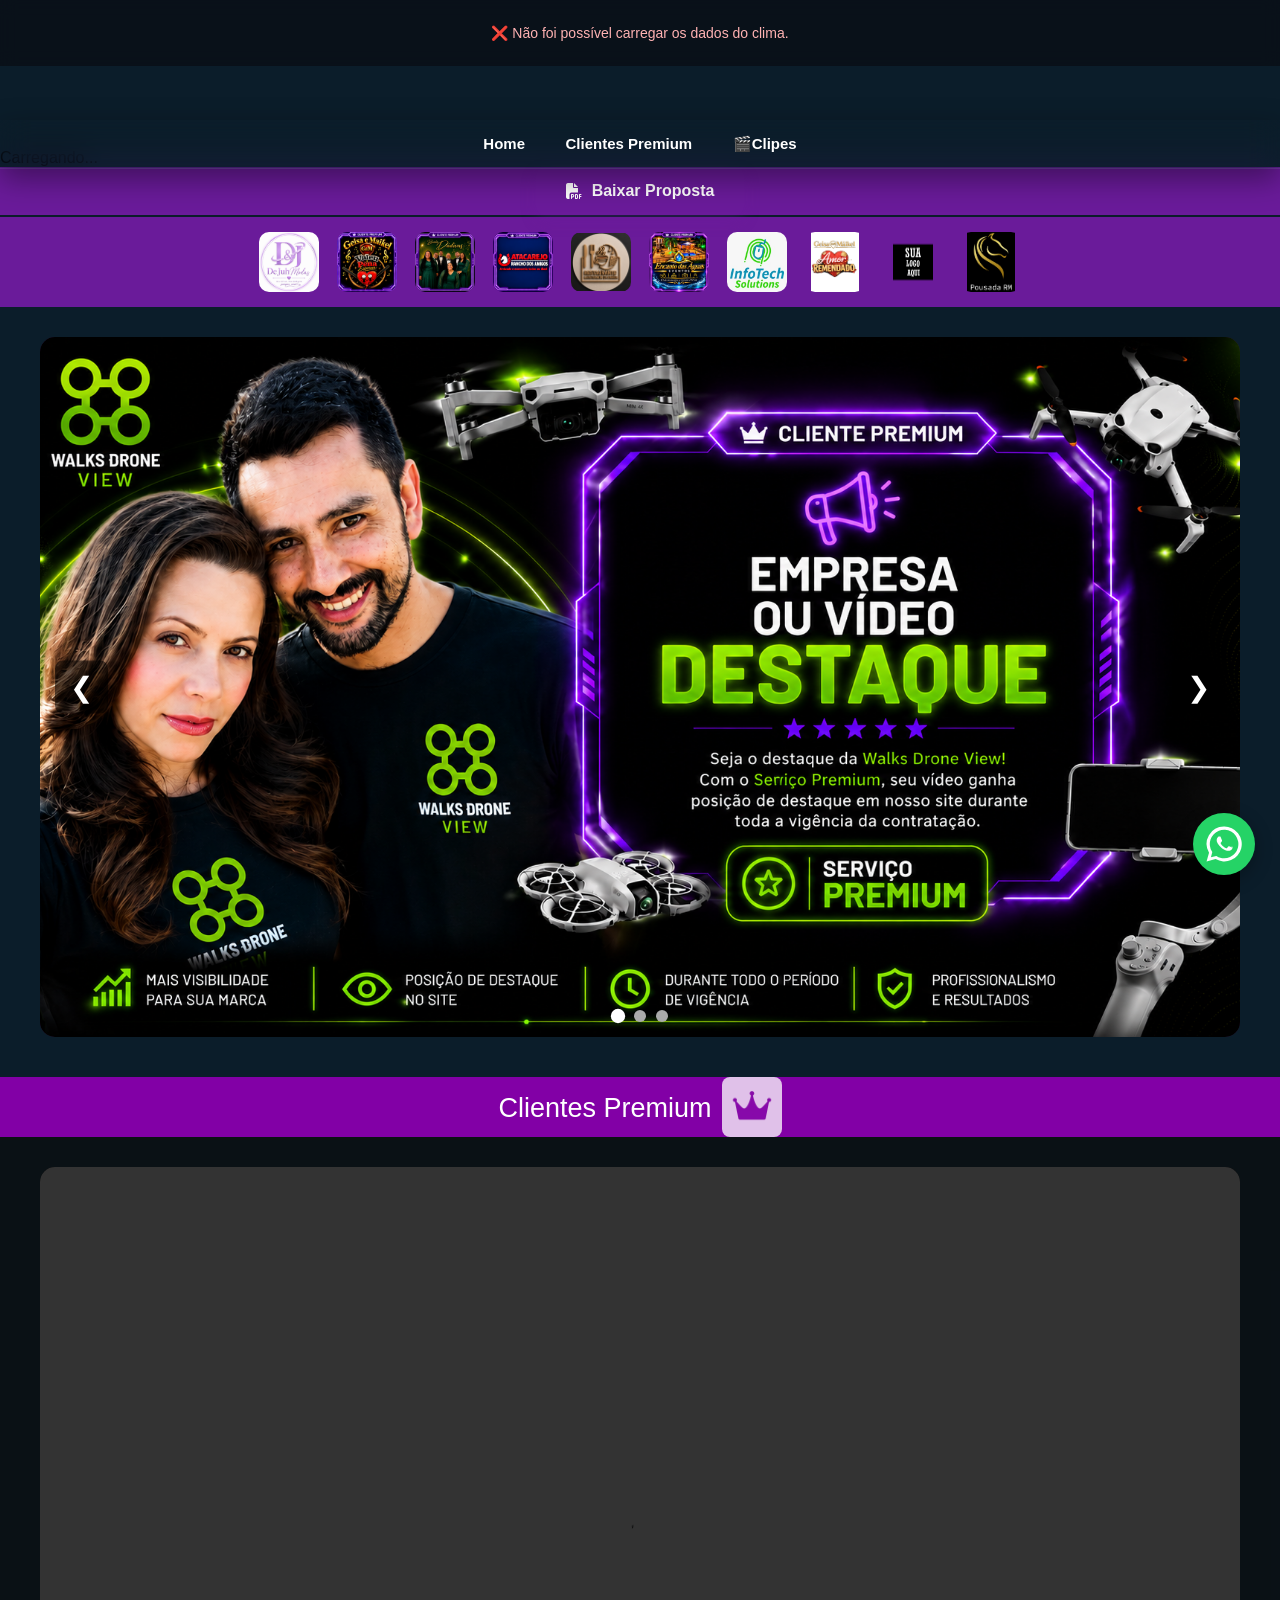
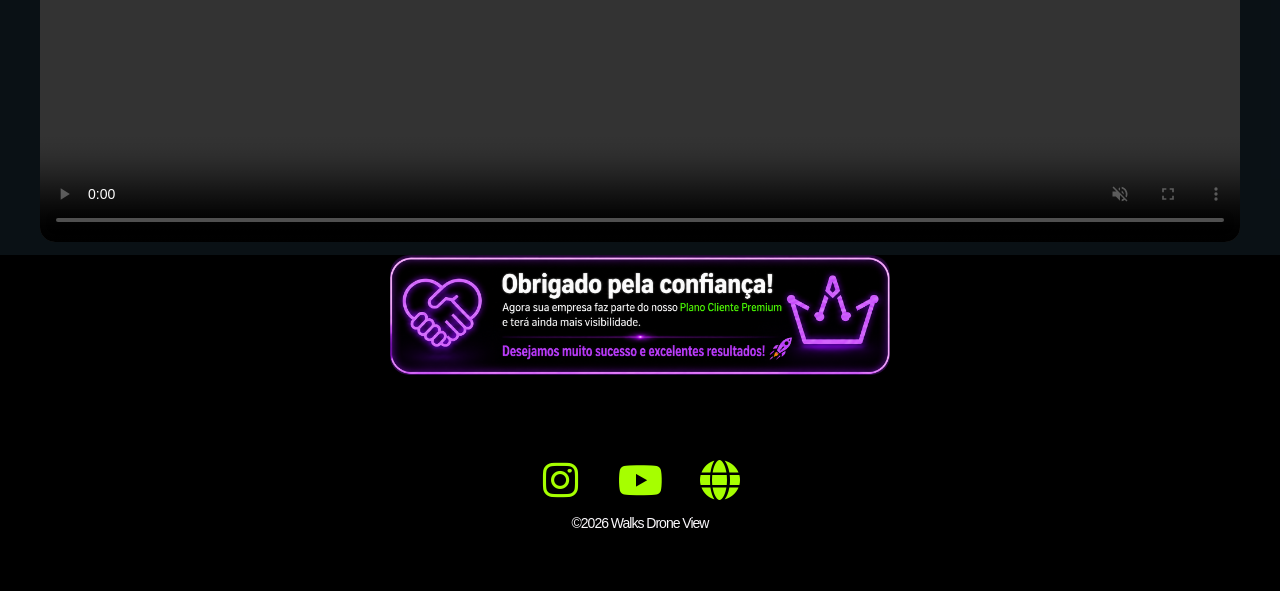
<file: index.html>
<!DOCTYPE html>
<html lang="pt-BR">
<head>
<meta charset="UTF-8">
  <meta name="viewport" content="width=device-width, initial-scale=1.0">
    <title>  Walks Drone View</title>
    <meta name="description"
      content="Walks Drone View - Produção audiovisual profissional com drones, vídeos institucionais, eventos e turismo.">
      
 





<link rel="icon" href="./src/img/logo-title2.png" type="image/png">
<link rel="stylesheet"
href="https://cdnjs.cloudflare.com/ajax/libs/font-awesome/6.7.2/css/all.min.css">
<!-- CSS -->
<link rel="stylesheet" href="./src/css/style.css">
<link rel="stylesheet" href="./src/css/clima.css">

   
</head>

<body>



<!-- BOTÃO FLUTUANTE WHATSAPP -->
<a href="https://wa.me/5551995498299"
   class="whatsapp-float"
   target="_blank"
   rel="noopener noreferrer"
   aria-label="Fale conosco pelo WhatsApp">

  <svg viewBox="0 0 32 32" aria-hidden="true">
    <path fill="currentColor" d="M16 .5A15.4 15.4 0 0 0 2.7 23.7L.5 31.5l8-2.1A15.5 15.5 0 1 0 16 .5zm0 28.2c-2.3 0-4.5-.6-6.4-1.8l-.5-.3-4.7 1.2 1.2-4.6-.3-.5a12.7 12.7 0 1 1 10.7 6zm7-9.5c-.4-.2-2.1-1-2.4-1.1-.3-.1-.6-.2-.8.2-.2.4-.9 1.1-1.1 1.3-.2.2-.4.3-.8.1-.4-.2-1.5-.6-2.8-1.8-1-.9-1.8-2-2-2.4-.2-.4 0-.6.2-.8l.6-.7c.2-.2.2-.4.3-.6.1-.2 0-.5 0-.7-.1-.2-.8-2-1.1-2.7-.3-.7-.6-.6-.8-.6h-.7c-.2 0-.6.1-.9.4-.3.3-1.2 1.2-1.2 2.9s1.2 3.3 1.4 3.5c.2.2 2.4 3.7 5.9 5.1.8.3 1.4.5 1.9.6.8.3 1.6.2 2.2.1.7-.1 2.1-.9 2.4-1.7.3-.8.3-1.5.2-1.7-.1-.2-.3-.3-.7-.5z"/>
  </svg>

</a>

<style>
.whatsapp-float {
  position: fixed;
  width: 62px;
  height: 62px;
  right: 25px;
  bottom: 25px;
  background: #25D366;
  color: white;
  border-radius: 50%;
  display: flex;
  align-items: center;
  justify-content: center;
  box-shadow: 0 5px 18px rgba(0,0,0,.30);
  z-index: 999999;
  text-decoration: none;
  transition: .3s ease;
  animation: whatsappPulse 2s infinite;
}

.whatsapp-float svg {
  width: 36px;
  height: 36px;
}

.whatsapp-float:hover {
  transform: scale(1.12);
  background: #128C7E;
}

@keyframes whatsappPulse {
  0% { box-shadow: 0 0 0 0 rgba(37,211,102,.5); }
  70% { box-shadow: 0 0 0 13px rgba(37,211,102,0); }
  100% { box-shadow: 0 0 0 0 rgba(37,211,102,0); }
}

@media(max-width:600px) {
  .whatsapp-float {
    width: 55px;
    height: 55px;
    right: 15px;
    bottom: 18px;
  }

  .whatsapp-float svg {
    width: 32px;
    height: 32px;
  }
}
</style>







    <header id="topo"></header>
<div class="menu">

    <!-- LOGO -->
   

    <!-- LINKS -->
    <div class="menu-links">
        <a href="index.html">Home</a>
        <a href="#premium">Clientes Premium</a>
         <a href="clipes.html">🎬Clipes</a>
    </div>

</div>

<style>

/* MENU */
.menu {
    margin-top: 120px;
    width: 100%;
    display: flex;
    justify-content: center;
    gap: 10px;
    padding: 15px 0;
    margin-bottom: -20px;

    position: relative;
    z-index: 100000;

    /* 🔥 efeito vidro */

    backdrop-filter: blur(15px);
    border-bottom: 1px solid rgba(255,255,255,0.08);

    box-shadow: 0 10px 30px rgba(0,0,0,0.4);
}

/* LINKS */
.menu a {
    position: relative;
    color: #fff;
    text-decoration: none;
    font-size: 15px;
    font-weight: 600;
    padding: 10px 18px;
    border-radius: 8px;

    transition: all 0.3s ease;
}

/* LINHA ANIMADA */
.menu a::after {
    content: "";
    position: absolute;
    left: 0;
    bottom: 0;
    width: 0%;
    height: 2px;
   
    transition: 0.3s;
}

/* HOVER PREMIUM */
.menu a:hover {
    color: #c084fc;

    
    
}

/* ANIMAÇÃO DA LINHA */
.menu a:hover::after {
    width: 100%;
}

/* LINK ATIVO (opcional futuro JS) */
.menu a.active {
    color: #c084fc;
}

.menu a.active::after {
    width: 100%;
}

*{
    margin:0;
    padding:0;
    box-sizing:border-box;
    font-family:Segoe UI,Arial,sans-serif;
}

/* BOTÃO FLUTUANTE */
/* ===========================
   MENU RESPONSIVO
=========================== */



.botao:hover{
    transform:scale(1.08);
  
}


</style>

<script>

function toggleFeriados(){
    document.getElementById("painel").classList.toggle("ativo");
}

</script>



  
<div id="container"></div>


<!-- LOADING -->
<div id="loading">
    <div class="loader"></div>
    <div class="loading-text">Carregando...</div>
</div>





<div class="container-download">
    <!--
<a href="https://drive.google.com/drive/folders/1X56Fyog2h1LQAbVxh3i8NihsWAEpqQMA?usp=sharing" 
   target="_blank" 
   rel="noopener noreferrer" 
   class="btn-download">
   📂 App Suporte
</a>
-->



    <a href="./src/pdf/Proposta Comercial 2026.pdf" download class="btn-download">
        <i class="fa-solid fa-file-pdf"></i>
       Baixar Proposta
    </a>
</div>
<!--

<div class="container-barra-basico">
<div class="container-patrocinadores-basico">
     <a href="https://www.instagram.com/dejuhmodas/" target="_blank">
        <img src="./src//img/Logo DeJuh.png" width="70px" height="60px"  alt="DeJuhModas" class="patrocinador">
      </a>

    <a   href="https://www.instagram.com/restaurantelanchonete_familia?igsh=MXMzcGp3djJ3emtzcg==" target="_blank">
      <img src="./src/img/LOGO FAMILA.png" width="75px" height="75px" alt="Restaurante e Lanchonete da Família" class="patrocinador">
    </a>

</div>
</div>
-->


<div class="container-barra">
<div class="container-patrocinadores">
    
 <a href="https://www.instagram.com/dejuhmodas/" target="_blank">
        <img src="./src//img/Logo DeJuh.png" width="70px" height="60px"  alt="DeJuhModas" class="patrocinador">
      </a>
<a href="https://www.instagram.com/geisa_e_maikel/reels/" target="_blank">
        <img src="./src/img/VALEU LOGO.webp"  width="80px" height="80px" alt="Cliente5" class="patrocinador">
      </a>
<a href="https://www.instagram.com/bandadadivas2026?utm_source=qr&igsh=bTk1eDl1bnZmOGt3/" target="_blank">
        <img src="./src/img/LOGO DADIV.webp"  width="80px" height="80px" alt="Cliente5" class="patrocinador">
      </a>


<a   href="https://www.instagram.com/atacarejoranchodosamigos/" target="_blank">
      <img src="./src/img/Moldura Neon Premium Atacarejo.png" width="95px" height="95px" alt="Atacarejo Rancho dos Amigos" class="patrocinador">
    </a>
 <a   href="https://www.instagram.com/restaurantelanchonete_familia?igsh=MXMzcGp3djJ3emtzcg==" target="_blank">
      <img src="./src/img/LOGO FAMILA.png" width="75px" height="75px" alt="Restaurante e Lanchonete da Família" class="patrocinador">
    </a>


   <a href="https://www.instagram.com/encantodasaguas.eventos?srtk=dDF5anNxaXJwMGM0/" target="_blank">
      <img src="./src/img/LOGO Premium Encanto das Águas.png" width="70px" height="60px" alt="Encanto das Águas" class="patrocinador">
    </a>

    <a href="https://www.youtube.com/@InfoTechSolutionsRS" target="_blank">
        <img src="./src/img/infotech.jpeg"  width="70px" height="60px" alt="Cliente5" class="patrocinador">
      </a>

 <a href="https://www.instagram.com/geisa_e_maikel/reels/" target="_blank">
        <img src="./src/img/logo site maikel.jpg"  width="80px" height="70px" alt="Cliente5" class="patrocinador">
      </a>


      <a href="#" target="_blank">
        <img src="./src/img/SUA marca aqui.png"  width="80px" height="70px" alt="Cliente5" class="patrocinador">
      </a>
    

 <a href="https://www.instagram.com/pousada.rm/" target="_blank">
        <img src="./src/img/RM.jpg"  width="70px" height="60px" alt="Cliente5" class="patrocinador">
      </a>

    <!--
    <a href="https://www.instagram.com/studio_samiraleite?igsh=d3FwYXg1cGRweG1q" target="_blank">
        <img src="./src/img/SUA marca aqui.png"  width="70px" height="60px" alt="Cliente5" class="patrocinador">
      </a>
    -->
</div>
</div>

<div class="box-home" id="home">

    <style>
        .box-home {
            display: flex;
            justify-content: center;
            align-items: center;
            position: relative;
            width: 100%;
            max-width: 1200px;
            height: 700px;
            margin: 30px auto;
            margin-bottom: -90px;
            overflow: hidden;
            border-radius: 15px;
            background: #e903c329;
        }

        .container-home {
            display: flex;
            width: 100%;
            height: 100%;
            margin-top: 0;
        }

        .slide {
            display: none;
            width: 100%;
            height: 100%;
            position: relative;
        }

        .slide.ativo {
            display: block;
            animation: aparecer 0.7s ease;
        }

        .slide img {
            width: 100%;
            height: 100%;
            object-fit: cover;
            display: block;
        }

        @keyframes aparecer {
            from { opacity: 0.5; }
            to { opacity: 1; }
        }

        /* Setas */
        .box-home .seta {
            position: absolute;
            top: 50%;
            transform: translateY(-50%);
            border: none;
            background: rgba(0, 0, 0, 0.55);
            color: #fff;
            font-size: 28px;
            padding: 10px 15px;
            cursor: pointer;
            border-radius: 8px;
            z-index: 10;
        }

        .box-home .seta:hover {
            background: rgba(0, 0, 0, 0.85);
        }

        .box-home .anterior {
            left: 15px;
        }

        .box-home .proximo {
            right: 15px;
        }

        /* Indicadores */
        .indicadores {
            position: absolute;
            bottom: 15px;
            left: 0;
            width: 100%;
            display: flex;
            justify-content: center;
            gap: 10px;
            z-index: 10;
        }

        .ponto {
            width: 12px;
            height: 12px;
            padding: 0;
            border: none;
            border-radius: 50%;
            background: #aaa;
            cursor: pointer;
        }

        .ponto.ativo {
            background: #fff;
            transform: scale(1.2);
        }

        /* Celular */
        @media (max-width: 415px) {
            .box-home {
                margin-bottom: -190px !important;
                height: 220px;
                margin: 10px auto;
                border-radius: 8px;
background-color: #c084fc;
            }
            
            .box-home .seta {
                font-size: 20px;
                padding: 7px 11px;
            }

            .box-home .anterior {
                left: 8px;
            }

            .box-home .proximo {
                right: 8px;
            }
        }
    </style>

    <div class="container-home">

        <!-- Slide 1 -->
        <div class="slide ativo">
            <img src="./src/img/destaque2.png" alt="Slide 1">
        </div>

        <!-- Slide 2 -->
        <div class="slide">
            <img src="./src/img/Banner Atacarejo Rancho dos Amigos.png" alt="Slide 2">
        </div>

        <!--
        <div class="slide">
            <img src="./src/img/Banner Encanto das Águas Noite de Luxo.png" alt="Slide 3">
        </div>
-->
    </div>

    <!-- Setas -->
    <button class="seta anterior" type="button"
        aria-label="Slide anterior">&#10094;</button>

    <button class="seta proximo" type="button"
        aria-label="Próximo slide">&#10095;</button>

    <!-- Indicadores -->
    <div class="indicadores">
        <button class="ponto ativo" type="button"
            aria-label="Ir para slide 1"></button>
        <button class="ponto" type="button"
            aria-label="Ir para slide 2"></button>
        <button class="ponto" type="button"
            aria-label="Ir para slide 3"></button>
    </div>

    <script>
        (() => {
            const box = document.querySelector('#home');
            if (!box) return;

            const slides = box.querySelectorAll('.slide');
            const pontos = box.querySelectorAll('.ponto');
            const anterior = box.querySelector('.anterior');
            const proximo = box.querySelector('.proximo');

            let atual = 0;

// Troca automática dos slides a cada 3 segundos
setInterval(() => {
    mostrarSlide(atual + 1);
}, 4000);




            function mostrarSlide(indice) {
                atual = (indice + slides.length) % slides.length;

                slides.forEach((slide, i) => {
                    slide.classList.toggle('ativo', i === atual);
                });

                pontos.forEach((ponto, i) => {
                    ponto.classList.toggle('ativo', i === atual);
                });
            }

            anterior.addEventListener('click', () => {
                mostrarSlide(atual - 1);
            });

            proximo.addEventListener('click', () => {
                mostrarSlide(atual + 1);
            });

            pontos.forEach((ponto, i) => {
                ponto.addEventListener('click', () => {
                    mostrarSlide(i);
                });
            });
        })();
    </script>

</div>

<div class="titulo-premium"><p> Clientes Premium <br>
</p>
<a href="/" target="_blank">
        <img src="./src/img/logo coroa.png" width="70px" height="60px"  alt="CLiente Premium" class="patrocinador">

</a>
</div>

<div class="video-container" id="premium">
    <div class="video-box">
        <video controls autoplay muted loop playsinline>
            <source src="./src/img/ClienteS Premium.mp4" type="video/mp4">
            Seu navegador não suporta vídeo.
        </video>
    </div>
</div>
<!--
 <div class="video-container2">
    <div class="video-box">
        <video controls autoplay muted loop playsinline>
            <source src="./src/img/Anuncio Basico.mp4" type="video/mp4">
            Seu navegador não suporta vídeo.
        </video>
    </div>
 </div>
-->
<div class="obrigado">
    <img class="imagem-obrigado" src="./src/img/Obrigado premium.png">

    </div>

</div>

<footer class="footer-walks">
    

    <div class="footer-top">

    
        
        <div class="footer-social" id="contato">

            <a href="https://instagram.com/walksdroneview"
               target="_blank"
               class="social-icon">
                <i class="fab fa-instagram"></i>
            </a>

            <a href="https://youtube.com/@walksdroneview"
               target="_blank"
               class="social-icon">
                <i class="fab fa-youtube"></i>
            </a>

            <a href="https://walksdroneview.vlog.br"
               target="_blank"
               class="social-icon">
                <i class="fas fa-globe"></i>
            </a>

        </div>
    </div>
   
    


<div class="box-copy">

&copy;2026 Walks Drone View
</div>
    </footer>







<script defer src="./src/clima.js"></script>

</body>
</html>
</file>
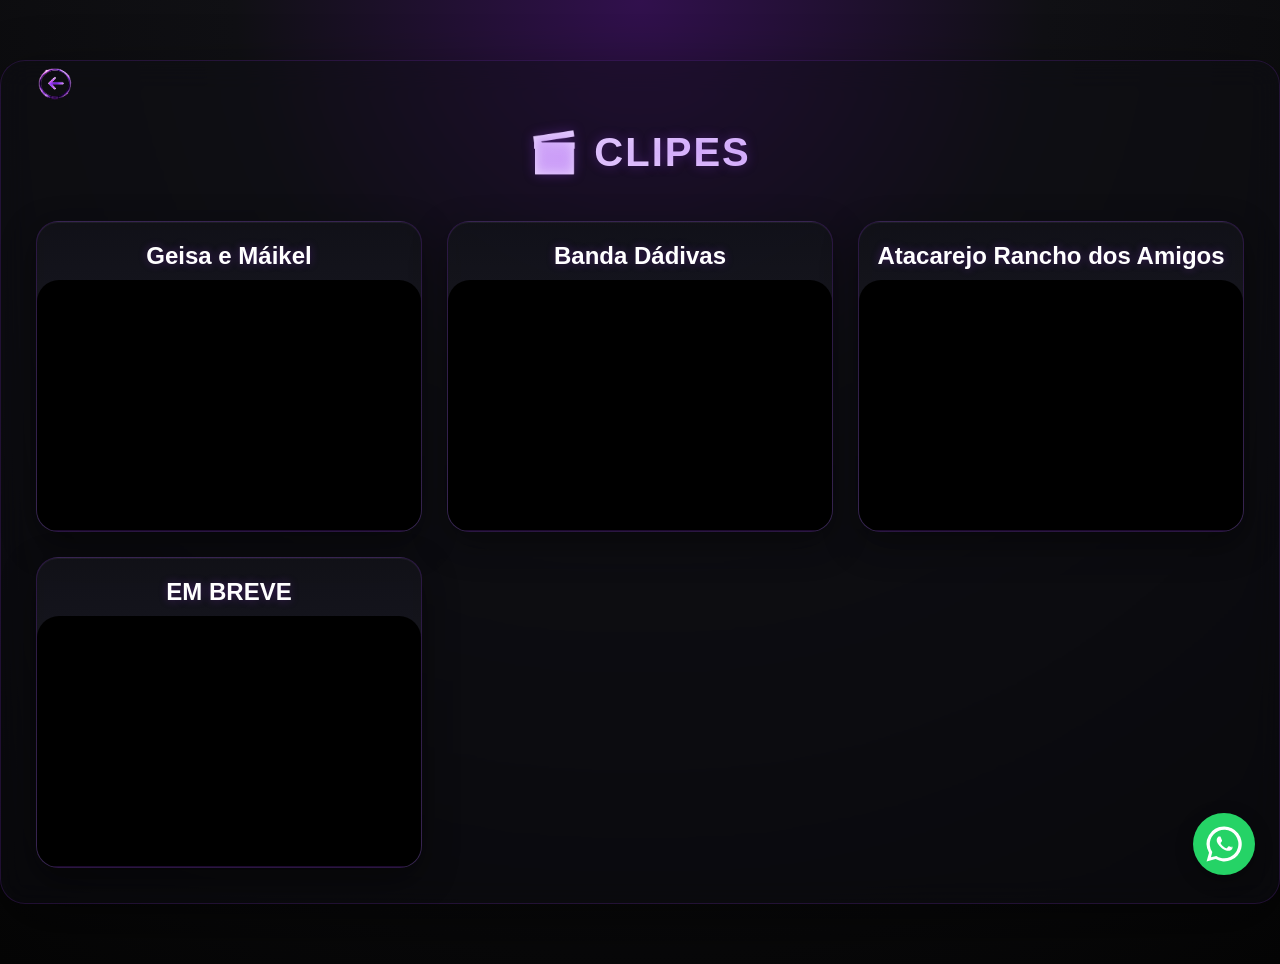
<file: clipes.html>
<!DOCTYPE html>
<html lang="pt-BR">

<head>
    <meta charset="UTF-8">
    <meta name="viewport" content="width=device-width, initial-scale=1.0">
    <title>Clipes</title>

    <link rel="stylesheet" href="./src/css/clipes.css">
</head>

<body>

<!-- BOTÃO FLUTUANTE WHATSAPP -->
<a href="https://wa.me/5551995498299"
   class="whatsapp-float"
   target="_blank"
   rel="noopener noreferrer"
   aria-label="Fale conosco pelo WhatsApp">

  <svg viewBox="0 0 32 32" aria-hidden="true">
    <path fill="currentColor" d="M16 .5A15.4 15.4 0 0 0 2.7 23.7L.5 31.5l8-2.1A15.5 15.5 0 1 0 16 .5zm0 28.2c-2.3 0-4.5-.6-6.4-1.8l-.5-.3-4.7 1.2 1.2-4.6-.3-.5a12.7 12.7 0 1 1 10.7 6zm7-9.5c-.4-.2-2.1-1-2.4-1.1-.3-.1-.6-.2-.8.2-.2.4-.9 1.1-1.1 1.3-.2.2-.4.3-.8.1-.4-.2-1.5-.6-2.8-1.8-1-.9-1.8-2-2-2.4-.2-.4 0-.6.2-.8l.6-.7c.2-.2.2-.4.3-.6.1-.2 0-.5 0-.7-.1-.2-.8-2-1.1-2.7-.3-.7-.6-.6-.8-.6h-.7c-.2 0-.6.1-.9.4-.3.3-1.2 1.2-1.2 2.9s1.2 3.3 1.4 3.5c.2.2 2.4 3.7 5.9 5.1.8.3 1.4.5 1.9.6.8.3 1.6.2 2.2.1.7-.1 2.1-.9 2.4-1.7.3-.8.3-1.5.2-1.7-.1-.2-.3-.3-.7-.5z"/>
  </svg>

</a>

<style>
.whatsapp-float {
  position: fixed;
  width: 62px;
  height: 62px;
  right: 25px;
  bottom: 25px;
  background: #25D366;
  color: white;
  border-radius: 50%;
  display: flex;
  align-items: center;
  justify-content: center;
  box-shadow: 0 5px 18px rgba(0,0,0,.30);
  z-index: 999999;
  text-decoration: none;
  transition: .3s ease;
  animation: whatsappPulse 2s infinite;
}

.whatsapp-float svg {
  width: 36px;
  height: 36px;
}

.whatsapp-float:hover {
  transform: scale(1.12);
  background: #128C7E;
}

@keyframes whatsappPulse {
  0% { box-shadow: 0 0 0 0 rgba(37,211,102,.5); }
  70% { box-shadow: 0 0 0 13px rgba(37,211,102,0); }
  100% { box-shadow: 0 0 0 0 rgba(37,211,102,0); }
}

@media(max-width:600px) {
  .whatsapp-float {
    width: 55px;
    height: 55px;
    right: 15px;
    bottom: 18px;
  }

  .whatsapp-float svg {
    width: 32px;
    height: 32px;
  }
}
</style>
<section class="votacao">

    <h2 class="titulo-votacao">🎬 Clipes</h2>

    <div class="videos">

        <div class="video">
            <h3> Geisa e Máikel </h3>
            <iframe
                width="100%"
                height="250"
                src="https://www.youtube.com/embed/hJooQxCL6G8"
                title="Vídeo 1"
                frameborder="0"
                allow="accelerometer; autoplay; clipboard-write; encrypted-media; gyroscope; picture-in-picture; web-share"
                allowfullscreen>
            </iframe>
        </div>

        <div class="video">
            <h3>Banda Dádivas</h3>
            <iframe
                width="100%"
                height="250"
                src="https://www.youtube.com/embed/9IN4tTjJrKQ"
                title="Vídeo 2"
                frameborder="0"
                allow="accelerometer; autoplay; clipboard-write; encrypted-media; gyroscope; picture-in-picture; web-share"
                allowfullscreen>
            </iframe>
        </div>

        <div class="video">
            <h3>Atacarejo Rancho dos Amigos</h3>
            <iframe
                width="100%"
                height="250"
                src="https://www.youtube.com/embed/BKLeXNPeDzM"
                title="Vídeo 3"
                frameborder="0"
                allow="accelerometer; autoplay; clipboard-write; encrypted-media; gyroscope; picture-in-picture; web-share"
                allowfullscreen>
            </iframe>
        </div>


  
 

<div class="video">
            <h3>EM BREVE</h3>
            <iframe
                width="100%"
                height="250"
                src="https://www.youtube.com/embed/F_UTj3tGu1A"
                title="Vídeo 3"
                frameborder="0"
                allow="accelerometer; autoplay; clipboard-write; encrypted-media; gyroscope; picture-in-picture; web-share"
                allowfullscreen>
            </iframe>
        </div>





    </div>

</section>

<div class="menu-voltar">
    <a href="index.html">
        <img src="./src/img/voltarbotao1 (1).png"
             width="90"
             height="60"
             alt="Voltar">
    </a>
</div>

</body>
</html>
</file>
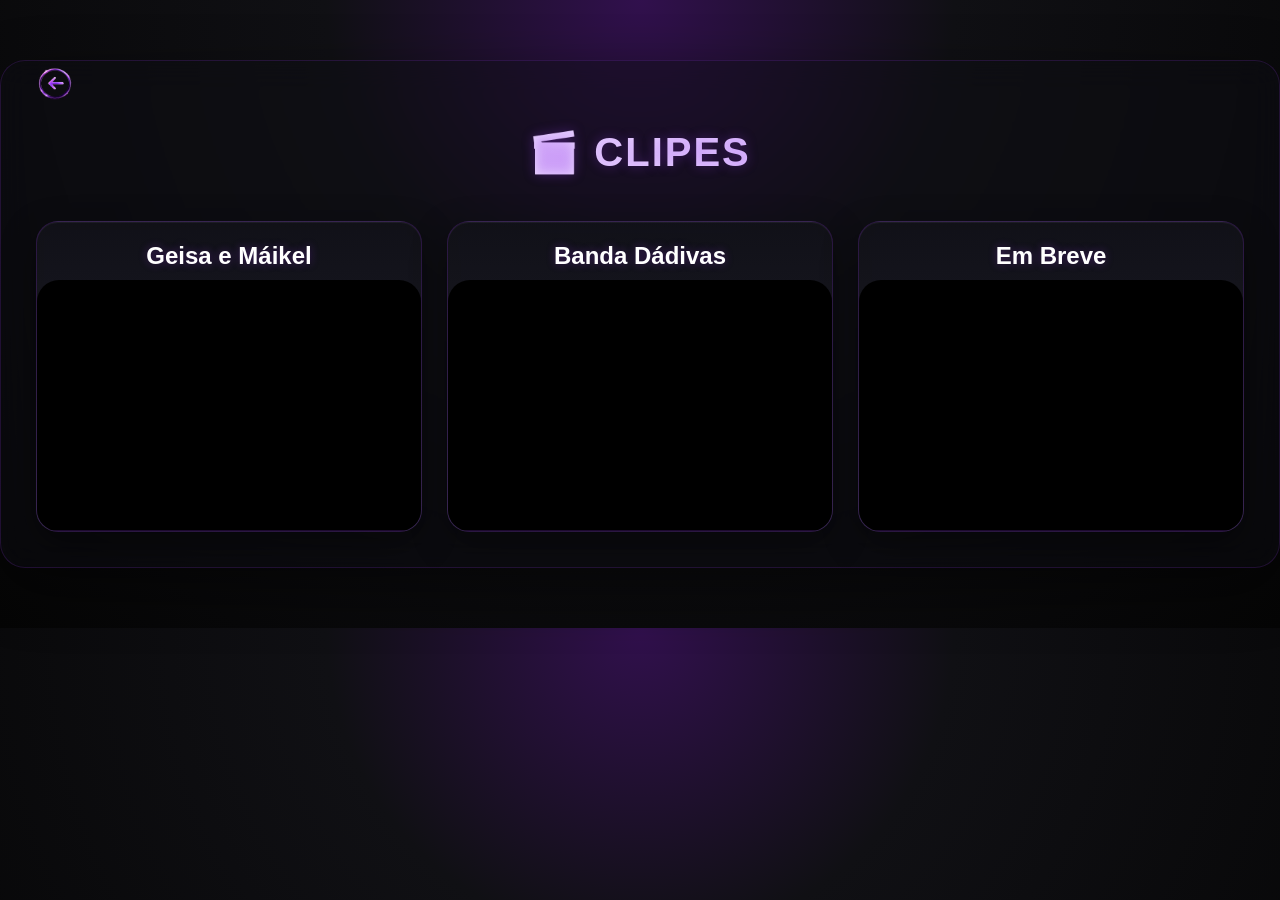
<file: votacao.html>
<!DOCTYPE html>
<html lang="pt-BR">

<head>
    <meta charset="UTF-8">
    <meta name="viewport" content="width=device-width, initial-scale=1.0">
    <title>Clipes</title>

    <link rel="stylesheet" href="./src/css/votacao.css">
</head>

<body>

<section class="votacao">

    <h2 class="titulo-votacao">🎬 Clipes</h2>

    <div class="videos">

        <div class="video">
            <h3>Geisa e Máikel</h3>
            <iframe
                width="100%"
                height="250"
               src="https://www.youtube.com/embed/hJooQxCL6G8"
                title="Vídeo 1"
                frameborder="0"
                allow="accelerometer; autoplay; clipboard-write; encrypted-media; gyroscope; picture-in-picture; web-share"
                allowfullscreen>
            </iframe>
        </div>

        <div class="video">
            <h3>Banda Dádivas</h3>
            <iframe
                width="100%"
                height="250"
                src="https://www.youtube.com/embed/_VElwtdUBfM"
                title="Vídeo 2"
                frameborder="0"
                allow="accelerometer; autoplay; clipboard-write; encrypted-media; gyroscope; picture-in-picture; web-share"
                allowfullscreen>
            </iframe>
        </div>

        <div class="video">
            <h3>Em Breve</h3>
            <iframe
                width="100%"
                height="250"
                src="https://www.youtube.com/embed/F_UTj3tGu1A"
                title="Vídeo 3"
                frameborder="0"
                allow="accelerometer; autoplay; clipboard-write; encrypted-media; gyroscope; picture-in-picture; web-share"
                allowfullscreen>
            </iframe>
        </div>

    </div>

</section>

<div class="menu-voltar">
    <a href="index.html">
        <img src="./src/img/voltarbotao1 (1).png"
             width="90"
             height="60"
             alt="Voltar">
    </a>
</div>

</body>
</html>
</file>
<file: src/css/style.css>
@import url('https://fonts.googleapis.com/css2?family=Caveat:wght@400..700&family=Wallpoet&display=swap');
*{
    margin:0;
    padding:0;
   
    box-sizing:border-box;
}

body {
    margin: 0;
    font-family: Arial, sans-serif;
    background: #0b1d2a !important;
}





.container-download{
  background-color:#6A1B9A;
  margin-top: 0px!important;
  margin-bottom:2px!important;
  display:flex;
  justify-content:center;
  align-items:center;
    gap:10px;
   
}

.btn-download{
    display:inline-flex;
    align-items:center;
    justify-content:center;
    gap:10px;

    padding:15px 30px;

    background:#6A1B9A;
    color:#fff;
    text-decoration:none;
    font-size:16px;
    font-weight:600;

    border-radius:8px;
    transition:.3s;
    box-shadow:0 6px 15px rgba(106,27,154,.3);
}

.btn-download:hover{
    
    transform:translateY(-3px);
    box-shadow:0 10px 20px rgba(255, 255, 255, 0.4);
}

.btn-download:active{
    transform:scale(.98);
}



/* Container principal */
.video-container,.video-container2{
  margin-top: 110px;
  margin-bottom: -18px;
    display:flex;
    justify-content:center;
    align-items:center;
    width:100%;
    padding:30px 20px;
    box-sizing:border-box;
    background-color: #0a0a0aa2;
    
}

/* Caixa do vídeo */
.video-box{
    display:flex;
    justify-content:center;
    align-items:center;

    width:100%;
    max-width:1200px;

    aspect-ratio:16/9;

    background:#000;
    border-radius:15px;
    overflow:hidden;
}

/* Vídeo */
.video-box video{

    width:100%;
    height:100%;
    object-fit:contain; /* Mantém o vídeo inteiro sem cortar */
    display:block;
}





/* Botão oculto no desktop */
#btnClimaMobile{
    display:none;
}

.whatsapp-button {
  position: fixed;
  bottom: 20px;
  right: 20px;
  display: flex;
  align-items: center;
  justify-content: center;
  width: 60px;
  height: 60px;
  border-radius: 50%;
 
  box-shadow: 0px 2px 5px rgb(234, 0, 255);
  z-index: 1000; /* Garante que o botão fique acima de outros elementos */
  font-size: 30px; /* Tamanho do ícone */
  color: #fff; /* Cor do ícone */
}

.whatsapp-button img {
  width: 80px;
  margin-top: 6px;
  height: 80px;
}

.whatsapp-button:hover {
  width: 67px;
  height: 69px;
  background-color: #ea00ffe0;
   box-shadow: 0px 2px 5px rgb(255, 255, 255);
}

.retornar-button {
  position: fixed;
  bottom: 20px;
  display: flex;
  align-items: center;
  justify-content: center;
  width: 60px;
  height: 60px;
  border-radius: 50%;
  background-color: #ffffff; /* Cor do WhatsApp */
  box-shadow: 0px 2px 5px rgba(0, 0, 0, 0.3);
  z-index: 1000; /* Garante que o botão fique acima de outros elementos */
  font-size: 30px; /* Tamanho do ícone */
  color: #fff; /* Cor do ícone */
  margin-left: 20px;
}

.retornar-button img {
  width: 71px;
}




.retornar-button:hover {
  width: 61px;
  height: 61px;
  background-color: #e100ff6e;
}

.menu{
    position:fixed;
    top:0;
    left:0;
    width:100%;
    z-index:1000;
}

.menu-links{
    pointer-events:auto;
   
    
}
.menu-links a{
    font-size: 13px;
    padding: 4px 6px;
}
.container-barra-basico{
    width:100%;
    height:70px;
    display:flex;
    justify-content:center;
    align-items:center;
     background-color:#000000;
    overflow:hidden;
}


.container-barra{
    width:100%;
    height:90px;
    display:flex;
    justify-content:center;
    align-items:center;
     background-color:#6A1B9A;
    overflow:hidden;
}

.container-patrocinadores{
    display:flex;
    flex-direction:row;
    justify-content:center;
    align-items:center;
    gap:18px;
    width:100%;
    height:90px;
    padding:0 15px;

    overflow-x:auto;
    overflow-y:hidden;
    white-space:nowrap;

    scrollbar-width:none;
}

.container-patrocinadores-basico{
    display:flex;
    flex-direction:row;
    justify-content:center;
    align-items:center;
    gap:18px;
    width:100%;
    height:120px;
    padding:0 15px;

    overflow-x:auto;
    overflow-y:hidden;
    white-space:nowrap;

    scrollbar-width:none;
}

.container-patrocinadores::-webkit-scrollbar{
    display:none;
}

.container-patrocinadores-basico::-webkit-scrollbar{
    display:none;
}
.container-patrocinadores a{
    flex:0 0 auto;
    display:flex;
    align-items:center;
    justify-content:center;
    text-decoration:none;
}

.patrocinador{
    width:60px;
    height:60px;
    object-fit:contain;
    border-radius:10px;
    transition:.3s;
    cursor:pointer;
}

.patrocinador:hover{
    transform:scale(1.12);
    box-shadow:0 5px 15px rgba(255,255,255,.35);
}

.container-patrocinadores-basico a:hover{
   background-color: #73ff005f;
    box-shadow:0 5px 10px rgb(183, 0, 255);
}








/*Estilização Titulo */




.titulo-premium{
  margin-bottom: -110px;
  margin-top: 130px;
  height: 60px;
  gap: 10px;
  display: flex;
  justify-content: center;
  justify-items: center;
  background-color: #8200a6;
}
.titulo-premium p{
  font-size: 27px;
  margin-top: 16px;
  color: white;
}

.titulo-premium img{
  border-radius: 8px;
  background-color: rgba(255, 255, 255, 0.755);
 
}
.titulo-premium img:hover{
  background-color: white;
  border-radius: 8px;
   box-shadow: 0 4px 12px rgba(255, 255, 255, 0.35);
    transition: all 0.3s ease;

}

.obrigado{
display:flex;
justify-content: center;
margin-top: 1px;
max-width: 100%;
height: 130px;
background-color: #000000;

}
.imagem-obrigado{
  border-radius: 19px;
  margin-top: 0px;
  display: flex;
  justify-content: center;
  background-size: cover;
  height: 120px;
  width: 500px;
}




  .btn-download2 {
   
    display: inline-block;
    padding: 12px 24px;
    font-size: 16px;
    font-weight: bold;
    color: #ffffff;
    background-color: #1a73e8; /* Cor azul estilo Google */
    border-radius: 6px;
    text-decoration: none;
    transition: background-color 0.3s ease;
    font-family: Arial, sans-serif;
    
  }

  .btn-download2:hover {
    background-color: #1557b0;
  }
























@keyframes float {
  0%, 100% {
    transform: translateY(20px);
  }
  50% {
    transform: translateY(-70px);
  }
}



.boximagemclientes{
   display: flex;
   justify-content: center;
width: 100%;
height: 400px;
background-size: cover;
   background-repeat: no-repeat;
background-image: url(/walksdrone-main/src/img/div\ insta.png);
}



/*Estilização Container CLients*/

.texto-clients {
  margin-top: -10px;
color: #ffffff;
font-size: 20px;
  
}

/*Estilização Clients Parceiro Videos1*/




  



/*Estilização Makers Parceiro Videos1*/












/*Estilização Container Rede Social Sobre/About*/
.footer-walks{
    background:#000;
    color:#fff;
    padding:60px 40px;
    font-family:Arial,sans-serif;
   
}

/* LINHA PRINCIPAL */




.footer-logo img{
    max-width:60px;
}

/* TEXTO CENTRAL */




/* REDES */
.footer-social{
    flex:1;
    display:flex;
    justify-content:center;
    gap:10px;
}

.social-icon{
    width:70px;
    height:70px;
   
    border-radius:50%;
    display:flex;
    align-items:center;
    justify-content:center;
    color:#A6FF00;
    font-size:40px;
    text-decoration:none;
    transition:.3s;
}

.social-icon:hover{
    background:#A6FF00;
    color:#000;
    box-shadow:0 0 20px #A6FF00;
    transform:translateY(-5px);
}

/* RODAPÉ INFERIOR */
.box-copy{
 color: #fbf9fc;
display: flex;
justify-content: center;
letter-spacing: -1px;
text-align: center;
font-size: 14px;


}


/*RESPONSIVE*/

/* --- Media Query para telas com largura máxima de 415px --- */

@media (max-width: 415px) { /* Este é o breakpoint, ajuste conforme necessário */
   
  .video-container{
      margin-top: 190px !important;
      margin-bottom: 0px;
        padding:15px;
    }

    .video-box{
        width:100%;
        border-radius:10px;
    }




 .video-container2{
      margin-top: 10px !important;
      margin-bottom: 0px;
        padding:15px;
    }

   







 


    .whatsapp-button {
        bottom: 15px; /* Ajuste para não ficar tão próximo da borda */
        right: 6px;
        width: 50px; /* Reduzido para mobile */
        height: 50px; /* Reduzido para mobile */
        font-size: 25px; /* Tamanho do ícone ajustado */
    }

    .whatsapp-button img {
        width: 80px; /* Tamanho da imagem ajustado */
    }

    .whatsapp-button:hover {
        width: 52px; /* Pequeno ajuste no hover */
        height: 52px;
        background-color: #0caa09e0;
    }



     .retornar-button {
        bottom: 9px; /* Ajuste para não ficar tão próximo da borda */
        left: -20px;
        width: 62px; /* Reduzido para mobile */
        height: 62px; /* Reduzido para mobile */
        font-size: 26px; /* Tamanho do ícone ajustado */
    }

    .retornar-button img {
        width: 70px; /* Tamanho da imagem ajustado */
    }

    .retornar-button:hover {
        width: 52px; /* Pequeno ajuste no hover */
        height: 52px;
        background-color: #b404efe0;
    }


/*Estilização Menu */

.container-barra{
    width:100%;
    overflow:hidden;
    position:relative;
    box-sizing:border-box;
    padding:12px 0;
}

.container-patrocinadores{
    display:flex;
    align-items:center;
    gap:18px;

    width:max-content;

    padding-left:265px;   /* importante */
    padding-right:25px;

    animation:scrollPatrocinadores 25s linear infinite;
}

.container-patrocinadores a{
    flex:0 0 auto;
    display:flex;
    align-items:center;
    justify-content:center;
}

.container-patrocinadores img{
    display:block;
    width:70px;
    height:60px;
    object-fit:contain;
}


.container-download{
  margin-top: 20px !important;
  height: 42px !important;
 
background-color: #8d24aaed;
}

    
.btn-download{
    display:inline-flex;
    align-items:center;
    justify-content:center;
    gap:10px;
    width: 80px;
    height: 42px;
    padding:15px 30px;
    margin-top: -10px !important;
    margin-bottom: -10px !important;
    background:#691b9a;
    color:#fff;
    text-decoration:none;
    font-size:10px;
    font-weight:600;

    border-radius:8px;
    transition:.3s;
    box-shadow:0 6px 15px rgba(106,27,154,.3);
}

.titulo-projects{
display: flex;
justify-content: center;
justify-items: center;
padding: 20px;
}

.texto-clients{
  text-align: center;
  font-size: 12px;
  margin-top: -10px;
  margin-bottom: 0px;
  
}


   
.titulo-premium{
  height: 70px;
  margin-top: 210px;
  margin-bottom: -200px;
}





.imagem-obrigado{
  border-radius: 19px;
  margin-top: 10px;
  display: flex;
  justify-content: center;
  background-size: cover;
  height: 100px;
  width: 380px;
}

.whatsapp-float {
  position: fixed;
  width: 62px;
  height: 62px;
  right: 25px;
  bottom: 25px;
  background: #25D366;
  color: white;
  border-radius: 50%;
  display: flex;
  align-items: center;
  justify-content: center;
  box-shadow: 0 5px 18px rgba(0,0,0,.30);
  z-index: 999999;
  text-decoration: none;
  transition: .3s ease;
  animation: whatsappPulse 2s infinite;
}

.whatsapp-float svg {
  width: 36px;
  height: 36px;
}

.whatsapp-float:hover {
  transform: scale(1.12);
  background: #128C7E;
}

@keyframes whatsappPulse {
  0% { box-shadow: 0 0 0 0 rgba(37,211,102,.5); }
  70% { box-shadow: 0 0 0 13px rgba(37,211,102,0); }
  100% { box-shadow: 0 0 0 0 rgba(37,211,102,0); }
}

@media(max-width:600px) {
  .whatsapp-float {
    width: 55px;
    height: 55px;
    right: 15px;
    bottom: 18px;
  }

  .whatsapp-float svg {
    width: 32px;
    height: 32px;
  }
}





    /* Espaço entre o menu clima e o conteúdo do site */
   







}
</file>
<file: src/css/clima.css>
/* ==========================
   BARRA DO CLIMA
========================== */

#container{
    position: fixed;
    top: 0;
    left: 0;
    width: 100%;
    display: flex;
    justify-content: center;
    flex-wrap: wrap;
    gap: 8px;
    padding: 10px;
    background: rgba(10, 10, 15, 0.583);
    backdrop-filter: blur(8px);
    -webkit-backdrop-filter: blur(8px);
    box-sizing: border-box;
    z-index: 9999;
    color: #fff;
    margin-bottom: 0px;
}

/* ==========================
   CARD
========================== */

.card{
    width: 90px;
    min-height: 95px;
    padding: 8px 6px;
    background: linear-gradient(145deg,#1d1d1d,#111);
    border-radius: 12px;
    display: flex;
    flex-direction: column;
    justify-content: center;
    align-items: center;
    transition: .3s;
    box-shadow: 0 4px 10px rgba(0,0,0,.35);
}

.card:hover{
    transform: translateY(-3px) scale(1.04);
}

/* ==========================
   TEXTO
========================== */

.city{
    font-size:11px;
    font-weight:600;
    text-align:center;
    margin-bottom:3px;
}

.icon{
    font-size:10px;
    margin:4px 0;
}

.temp{
    font-size:17px;
    font-weight:bold;
}

.feels-like{
    font-size:10px;
    opacity:.75;
    margin-top:4px;
    text-align:center;
}

/* ==========================
   DESTAQUES
========================== */

.cold{
    
    box-shadow:0 0 15px rgba(0, 140, 255, 0.6);
}

.hot{
    
    box-shadow:0 0 15px rgba(237, 25, 25, 0.6);
}

/* ==========================
   ERRO
========================== */

.erro-clima{
    width:100%;
    text-align:center;
    color:#ffb3b3;
    font-size:14px;
    padding:15px;
}

/* ==========================
   RESPONSIVO
========================== */

@media (max-width:415px){

    #container{
      
        gap:5px;
        padding:6px;
        height: 100px;
    }

    .card{
        width:70px;
        min-height:78px;
        border-radius:10px;
    }

    .city{
        font-size:9px;
    }

    .icon{
        font-size:18px;
    }

    .temp{
        font-size:15px;
    }

    .feels-like{
        display:none;
    }

}
</file>
<file: src/css/clipes.css>
/*====================================================
                TEMA PREMIUM
         Roxo • Preto • Branco
=====================================================*/

:root{

    --roxo:#9674d0;
    --roxo-hover:#8400ff2b;
    --roxo-claro:#cc00ff;
    --roxo-neon:#c026d3;

    --preto:#050505;
    --preto2:#101014;
    --preto3:#18181d;

    --card:rgba(18,18,25,.92);
    --card2:rgba(35,35,45,.95);

    --texto:#ffffff;
    --cinza:#cfcfcf;

}

/*====================================================
                TOTAL DE VOTOS
=====================================================*/

.total-geral{

    max-width:420px;

    margin:0 auto 35px;

    padding:18px;

    text-align:center;

    font-size:24px;

    font-weight:bold;

    color:#fff;

    border-radius:15px;

    background:linear-gradient(
        135deg,
        var(--roxo),
        var(--roxo-hover)
    );

    border:1px solid rgba(255,255,255,.08);

    box-shadow:
        0 10px 25px rgba(128, 53, 198, 0.13);

}

.total-geral span{

    color:#fff;

    font-size:30px;

    font-weight:900;

}

/*====================================================
                    FUNDO
=====================================================*/

body{

    margin:0;

    background:radial-gradient(
        circle at top,
        #31104d 0%,
        #101014 35%,
        #050505 100%
    );

    color:var(--texto);

    font-family:Arial,Helvetica,sans-serif;

}

/*====================================================
                    VOTAÇÃO
=====================================================*/

.votacao{

    max-width:1450px;

    margin:60px auto;

    padding:35px;

    border-radius:25px;

    background:rgba(15,15,20,.45);

    backdrop-filter:blur(15px);

    border:1px solid rgba(147,51,234,.18);

    box-shadow:0 20px 60px rgba(0,0,0,.45);

}

/*====================================================
                    TÍTULO
=====================================================*/

.titulo-votacao{

    font-family:'Trebuchet MS',Arial,sans-serif;

    font-size:40px;

    font-weight:900;

    text-transform:uppercase;

    letter-spacing:2px;

    text-align:center;

    margin-bottom:45px;

    background:linear-gradient(
        90deg,
        #ffffff,
        #f3e8ff,
        #d8b4fe,
        #a709bc
    );

    -webkit-background-clip:text;

    -webkit-text-fill-color:transparent;

    text-shadow:0 0 12px rgba(147,51,234,.35);

}

/*====================================================
                    GRID
=====================================================*/

.videos{

    display:grid;

    grid-template-columns:repeat(3,1fr);

    gap:25px;

    align-items:start;

}

/*====================================================
                    CARD
=====================================================*/

.video{

    position:relative;

    display:flex;

    flex-direction:column;

    background:linear-gradient(
        180deg,
        var(--card),
        var(--card2)
    );

    border:1px solid rgba(147,51,234,.20);

    border-radius:22px;

    overflow:hidden;

    backdrop-filter:blur(10px);

    transition:.35s;

    box-shadow:
        0 12px 35px rgba(0,0,0,.45),
        inset 0 1px 0 rgba(255,255,255,.05);

}

.video:hover{

    transform:translateY(-10px);

    border-color:var(--roxo-hover);

    box-shadow:
        0 0 30px rgba(147,51,234,.35),
        0 20px 45px rgba(0,0,0,.65);

}

/*====================================================
              PLAYER DO YOUTUBE
=====================================================*/

.video iframe{

    width:100%;

    aspect-ratio:16/9;

    display:block;

    border:none;

    background:#000;

    border-radius:22px 22px 0 0;

    border-bottom:1px solid rgba(147,51,234,.20);

}
/*====================================================
                    TEXTO
=====================================================*/

.video h3{

    color:#fff;

    text-align:center;

    margin:20px 15px 10px;

    font-size:24px;

    font-weight:700;

    text-shadow:0 0 8px rgba(147,51,234,.35);

}

.video p{

    text-align:center;

    color:var(--cinza);

    margin:12px 15px;

    font-size:18px;

    line-height:1.5;

}

.video span{

    color:var(--roxo-claro);

    font-size:28px;

    font-weight:800;

    text-shadow:0 0 10px rgba(192,38,211,.60);

}

/*====================================================
                BOTÃO DE VOTAÇÃO
=====================================================*/

.video button{

    width:88%;

    margin:15px auto 22px;

    padding:15px;

    display:block;

    border:none;

    border-radius:50px;

    cursor:pointer;

    color:#fff;

    font-size:17px;

    font-weight:700;

    background:linear-gradient(
        135deg,
        var(--roxo),
        var(--roxo-hover),
        var(--roxo-neon)
    );

    transition:.35s;

    box-shadow:
        0 10px 20px rgba(147,51,234,.35);

}

.video button:hover{

    transform:translateY(-3px) scale(1.03);

    box-shadow:
        0 0 25px rgba(192,38,211,.60),
        0 12px 25px rgba(0,0,0,.45);

}

.video button:active{

    transform:scale(.98);

}

.video button:disabled{

    background:#4d4d4d;

    color:#ddd;

    cursor:not-allowed;

    box-shadow:none;

    opacity:.75;

}

/*====================================================
                BOTÃO VOLTAR
=====================================================*/

.menu-voltar{

    position:fixed;

    top:55px;

    left:25px;

    width:60px;

    height:60px;

    display:flex;

    justify-content:center;

    align-items:center;

    z-index:9999;

}

.menu-voltar a{

    display:flex;

}

.menu-voltar img{

    width:70px;

    height:70px;

    object-fit:contain;

    transition:.35s;

}

.menu-voltar:hover img{

    transform:scale(1.12);

    filter:drop-shadow(0 0 18px rgba(192,38,211,.85));

}

/*====================================================
                CARD VENCEDOR
=====================================================*/

.vencedor{

    position:relative;

    border:2px solid var(--roxo-claro);

    box-shadow:
        0 0 20px rgba(216,180,254,.70),
        0 0 50px rgba(147,51,234,.35);

}

.vencedor::before{

    content:"";

    position:absolute;

    inset:0;

    border-radius:22px;

    padding:2px;

    background:linear-gradient(
        45deg,
        #ffffff,
        #d8b4fe,
        #9333ea,
        #ffffff
    );

    -webkit-mask:
        linear-gradient(#fff 0 0) content-box,
        linear-gradient(#fff 0 0);

    -webkit-mask-composite:xor;

    mask-composite:exclude;

    pointer-events:none;

}

.vencedor::after{

    content:"👑 MAIS VOTADO";

    position:absolute;

    top:15px;

    left:15px;

    padding:8px 15px;

    border-radius:40px;

    background:linear-gradient(
        135deg,
        #ffffff,
        #d8b4fe
    );

    color:#4c1d95;

    font-size:12px;

    font-weight:800;

    letter-spacing:1px;

    box-shadow:
        0 5px 15px rgba(0,0,0,.35);

}
/*====================================================
            RESPONSIVO - ATÉ 415px
=====================================================*/

@media (max-width:415px){

    body{
        overflow-x:hidden;
    }

    .votacao{

        width:95%;

        margin:20px auto;

        padding:18px;

        border-radius:18px;

    }

    .titulo-votacao{

        font-size:24px;

        line-height:1.3;

        letter-spacing:1px;

        margin-bottom:25px;

    }

    .total-geral{

        max-width:100%;

        padding:15px;

        font-size:18px;

        border-radius:12px;

        margin-bottom:20px;

    }

    .total-geral span{

        font-size:24px;

    }

    /* Cards ficam um abaixo do outro */

    .videos{

        grid-template-columns:1fr;

        gap:20px;

    }

    .video{

        border-radius:18px;

    }

    .video iframe{

        border-radius:18px 18px 0 0;

    }

    .video h3{

        font-size:20px;

        margin:16px 10px 8px;

    }

    .video p{

        font-size:15px;

        margin:10px;

        line-height:1.5;

    }

    .video span{

        font-size:22px;

    }

    .video button{

        width:92%;

        padding:14px;

        font-size:15px;

        margin:15px auto 18px;

    }

    /* Botão voltar */

    .menu-voltar{

        top:20px;

        left:5px;

        width:48px;

        height:48px;

    }

    .menu-voltar img{

        width:78px;

        height:78px;

    }

    /* Selo do vencedor */

    .vencedor::after{

        top:10px;

        left:10px;

        padding:6px 12px;

        font-size:10px;

        letter-spacing:.5px;

    }


    
.whatsapp-float {
  position: fixed;
  width: 62px;
  height: 62px;
  right: 20px;
  bottom: 25px;
  background: #25D366;
  color: white;
  border-radius: 50%;
  display: flex;
  align-items: center;
  justify-content: center;
  box-shadow: 0 5px 18px rgba(0,0,0,.30);
  z-index: 999999;
  text-decoration: none;
  transition: .3s ease;
  animation: whatsappPulse 2s infinite;
}

.whatsapp-float svg {
  width: 36px;
  height: 36px;
}

.whatsapp-float:hover {
  transform: scale(1.12);
  background: #128C7E;
}

@keyframes whatsappPulse {
  0% { box-shadow: 0 0 0 0 rgba(37,211,102,.5); }
  70% { box-shadow: 0 0 0 13px rgba(37,211,102,0); }
  100% { box-shadow: 0 0 0 0 rgba(37,211,102,0); }
}

@media(max-width:600px) {
  .whatsapp-float {
    width: 55px;
    height: 55px;
    right: 15px;
    bottom: 18px;
  }

  .whatsapp-float svg {
    width: 32px;
    height: 32px;
  }
}

}
</file>
<file: src/css/votacao.css>
/*====================================================
                TEMA PREMIUM
         Roxo • Preto • Branco
=====================================================*/

:root{

    --roxo:#9674d0;
    --roxo-hover:#8400ff2b;
    --roxo-claro:#cc00ff;
    --roxo-neon:#c026d3;

    --preto:#050505;
    --preto2:#101014;
    --preto3:#18181d;

    --card:rgba(18,18,25,.92);
    --card2:rgba(35,35,45,.95);

    --texto:#ffffff;
    --cinza:#cfcfcf;

}

/*====================================================
                TOTAL DE VOTOS
=====================================================*/

.total-geral{

    max-width:420px;

    margin:0 auto 35px;

    padding:18px;

    text-align:center;

    font-size:24px;

    font-weight:bold;

    color:#fff;

    border-radius:15px;

    background:linear-gradient(
        135deg,
        var(--roxo),
        var(--roxo-hover)
    );

    border:1px solid rgba(255,255,255,.08);

    box-shadow:
        0 10px 25px rgba(128, 53, 198, 0.13);

}

.total-geral span{

    color:#fff;

    font-size:30px;

    font-weight:900;

}

/*====================================================
                    FUNDO
=====================================================*/

body{

    margin:0;

    background:radial-gradient(
        circle at top,
        #31104d 0%,
        #101014 35%,
        #050505 100%
    );

    color:var(--texto);

    font-family:Arial,Helvetica,sans-serif;

}

/*====================================================
                    VOTAÇÃO
=====================================================*/

.votacao{

    max-width:1450px;

    margin:60px auto;

    padding:35px;

    border-radius:25px;

    background:rgba(15,15,20,.45);

    backdrop-filter:blur(15px);

    border:1px solid rgba(147,51,234,.18);

    box-shadow:0 20px 60px rgba(0,0,0,.45);

}

/*====================================================
                    TÍTULO
=====================================================*/

.titulo-votacao{

    font-family:'Trebuchet MS',Arial,sans-serif;

    font-size:40px;

    font-weight:900;

    text-transform:uppercase;

    letter-spacing:2px;

    text-align:center;

    margin-bottom:45px;

    background:linear-gradient(
        90deg,
        #ffffff,
        #f3e8ff,
        #d8b4fe,
        #a709bc
    );

    -webkit-background-clip:text;

    -webkit-text-fill-color:transparent;

    text-shadow:0 0 12px rgba(147,51,234,.35);

}

/*====================================================
                    GRID
=====================================================*/

.videos{

    display:grid;

    grid-template-columns:repeat(3,1fr);

    gap:25px;

    align-items:start;

}

/*====================================================
                    CARD
=====================================================*/

.video{

    position:relative;

    display:flex;

    flex-direction:column;

    background:linear-gradient(
        180deg,
        var(--card),
        var(--card2)
    );

    border:1px solid rgba(147,51,234,.20);

    border-radius:22px;

    overflow:hidden;

    backdrop-filter:blur(10px);

    transition:.35s;

    box-shadow:
        0 12px 35px rgba(0,0,0,.45),
        inset 0 1px 0 rgba(255,255,255,.05);

}

.video:hover{

    transform:translateY(-10px);

    border-color:var(--roxo-hover);

    box-shadow:
        0 0 30px rgba(147,51,234,.35),
        0 20px 45px rgba(0,0,0,.65);

}

/*====================================================
              PLAYER DO YOUTUBE
=====================================================*/

.video iframe{

    width:100%;

    aspect-ratio:16/9;

    display:block;

    border:none;

    background:#000;

    border-radius:22px 22px 0 0;

    border-bottom:1px solid rgba(147,51,234,.20);

}
/*====================================================
                    TEXTO
=====================================================*/

.video h3{

    color:#fff;

    text-align:center;

    margin:20px 15px 10px;

    font-size:24px;

    font-weight:700;

    text-shadow:0 0 8px rgba(147,51,234,.35);

}

.video p{

    text-align:center;

    color:var(--cinza);

    margin:12px 15px;

    font-size:18px;

    line-height:1.5;

}

.video span{

    color:var(--roxo-claro);

    font-size:28px;

    font-weight:800;

    text-shadow:0 0 10px rgba(192,38,211,.60);

}

/*====================================================
                BOTÃO DE VOTAÇÃO
=====================================================*/

.video button{

    width:88%;

    margin:15px auto 22px;

    padding:15px;

    display:block;

    border:none;

    border-radius:50px;

    cursor:pointer;

    color:#fff;

    font-size:17px;

    font-weight:700;

    background:linear-gradient(
        135deg,
        var(--roxo),
        var(--roxo-hover),
        var(--roxo-neon)
    );

    transition:.35s;

    box-shadow:
        0 10px 20px rgba(147,51,234,.35);

}

.video button:hover{

    transform:translateY(-3px) scale(1.03);

    box-shadow:
        0 0 25px rgba(192,38,211,.60),
        0 12px 25px rgba(0,0,0,.45);

}

.video button:active{

    transform:scale(.98);

}

.video button:disabled{

    background:#4d4d4d;

    color:#ddd;

    cursor:not-allowed;

    box-shadow:none;

    opacity:.75;

}

/*====================================================
                BOTÃO VOLTAR
=====================================================*/

.menu-voltar{

    position:fixed;

    top:55px;

    left:25px;

    width:60px;

    height:60px;

    display:flex;

    justify-content:center;

    align-items:center;

    z-index:9999;

}

.menu-voltar a{

    display:flex;

}

.menu-voltar img{

    width:70px;

    height:70px;

    object-fit:contain;

    transition:.35s;

}

.menu-voltar:hover img{

    transform:scale(1.12);

    filter:drop-shadow(0 0 18px rgba(192,38,211,.85));

}

/*====================================================
                CARD VENCEDOR
=====================================================*/

.vencedor{

    position:relative;

    border:2px solid var(--roxo-claro);

    box-shadow:
        0 0 20px rgba(216,180,254,.70),
        0 0 50px rgba(147,51,234,.35);

}

.vencedor::before{

    content:"";

    position:absolute;

    inset:0;

    border-radius:22px;

    padding:2px;

    background:linear-gradient(
        45deg,
        #ffffff,
        #d8b4fe,
        #9333ea,
        #ffffff
    );

    -webkit-mask:
        linear-gradient(#fff 0 0) content-box,
        linear-gradient(#fff 0 0);

    -webkit-mask-composite:xor;

    mask-composite:exclude;

    pointer-events:none;

}

.vencedor::after{

    content:"👑 MAIS VOTADO";

    position:absolute;

    top:15px;

    left:15px;

    padding:8px 15px;

    border-radius:40px;

    background:linear-gradient(
        135deg,
        #ffffff,
        #d8b4fe
    );

    color:#4c1d95;

    font-size:12px;

    font-weight:800;

    letter-spacing:1px;

    box-shadow:
        0 5px 15px rgba(0,0,0,.35);

}
/*====================================================
            RESPONSIVO - ATÉ 415px
=====================================================*/

@media (max-width:415px){

    body{
        overflow-x:hidden;
    }

    .votacao{

        width:95%;

        margin:20px auto;

        padding:18px;

        border-radius:18px;

    }

    .titulo-votacao{

        font-size:24px;

        line-height:1.3;

        letter-spacing:1px;

        margin-bottom:25px;

    }

    .total-geral{

        max-width:100%;

        padding:15px;

        font-size:18px;

        border-radius:12px;

        margin-bottom:20px;

    }

    .total-geral span{

        font-size:24px;

    }

    /* Cards ficam um abaixo do outro */

    .videos{

        grid-template-columns:1fr;

        gap:20px;

    }

    .video{

        border-radius:18px;

    }

    .video iframe{

        border-radius:18px 18px 0 0;

    }

    .video h3{

        font-size:20px;

        margin:16px 10px 8px;

    }

    .video p{

        font-size:15px;

        margin:10px;

        line-height:1.5;

    }

    .video span{

        font-size:22px;

    }

    .video button{

        width:92%;

        padding:14px;

        font-size:15px;

        margin:15px auto 18px;

    }

    /* Botão voltar */

    .menu-voltar{

        top:20px;

        left:5px;

        width:48px;

        height:48px;

    }

    .menu-voltar img{

        width:78px;

        height:78px;

    }

    /* Selo do vencedor */

    .vencedor::after{

        top:10px;

        left:10px;

        padding:6px 12px;

        font-size:10px;

        letter-spacing:.5px;

    }

}
</file>
